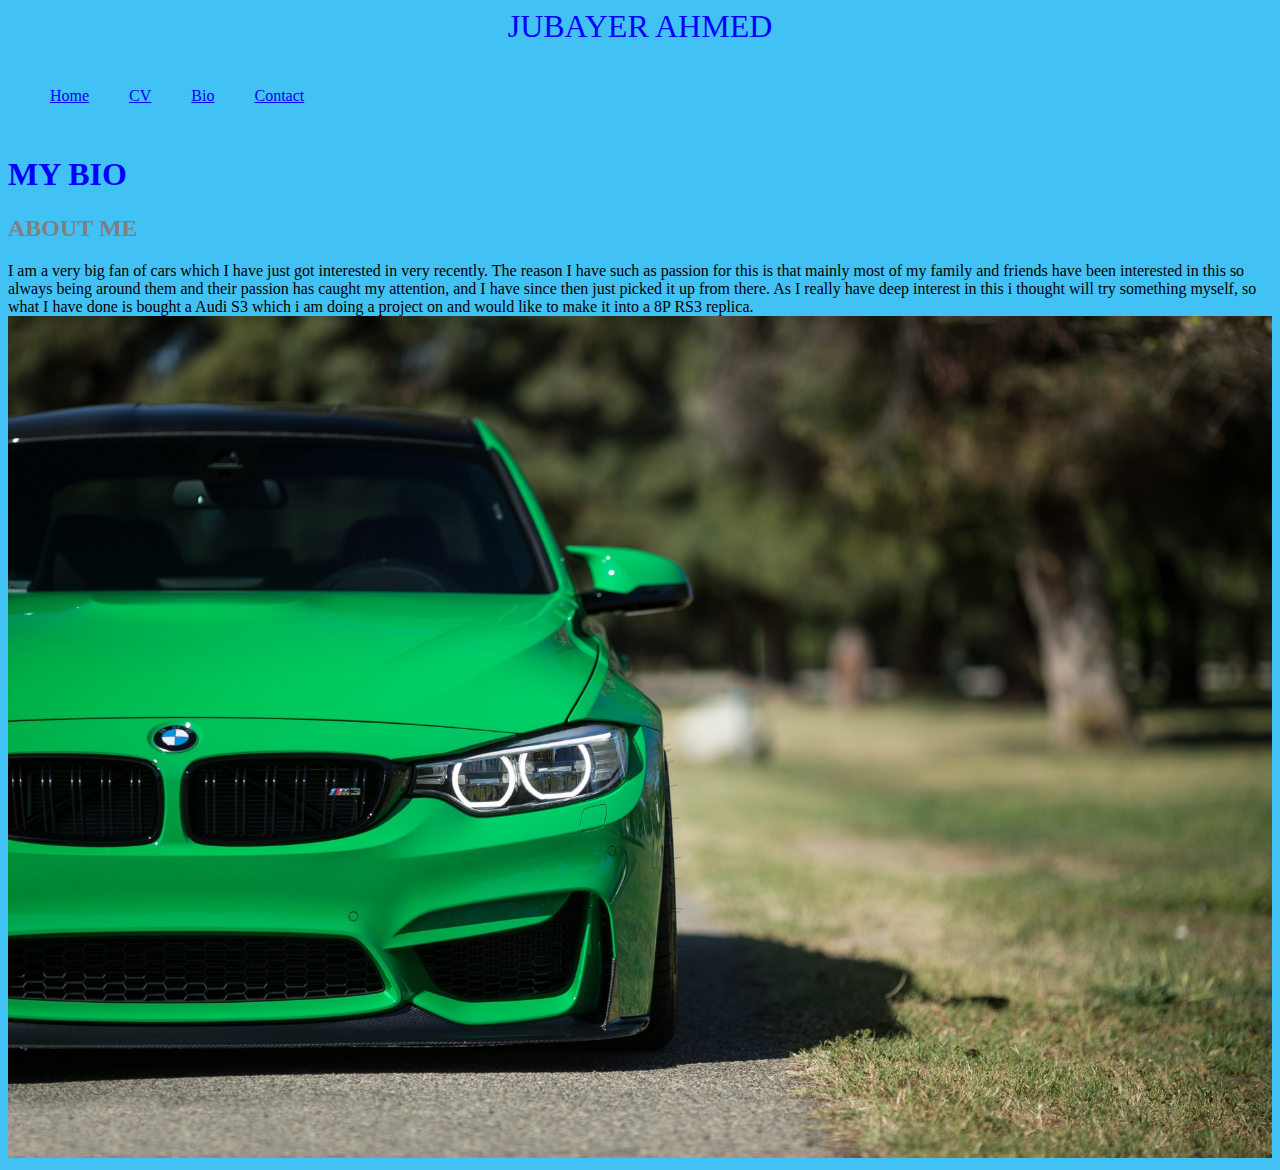
<file: bio.html>
<!DOCTYPE html>
<html>
  <head>
    <meta charset="utf-8">
    <title>index.html</title>
<link rel="stylesheet" href="CSS/stylesheet.css">
  </head>
  <body>
    <header>
      JUBAYER AHMED
    </header>
    <div class="wrapper">
      <ul class="topnav" >
        <li><a href="index.html">Home</a></li>
        <li><a href="cv.html">CV</a></li>
        <li><a href="bio.html">Bio</a></li>
        <li><a href="contact.html">Contact</a></li>

      </ul>
    </div>
    <text>
      <h1>
  MY BIO
</h1>
    </text>
      <text>
        <h2>
  ABOUT ME
        </h2>
        <main>
          I am a very big fan of cars which I have just got interested in very recently. The reason I have such as passion for this is that
          mainly most of my family and friends have been interested in this so always being around them and their passion
          has caught my attention, and I have since then just picked it up from there. As I really have deep interest in this i thought will try something
          myself, so what I have done is bought a Audi S3 which i am doing a project on and would like to make it into a 8P RS3 replica.

    </main>
    <img class = "img/img4" src="img/img4.jpg" >

  </body>
  <footer>

  </footer>
</html>
</file>
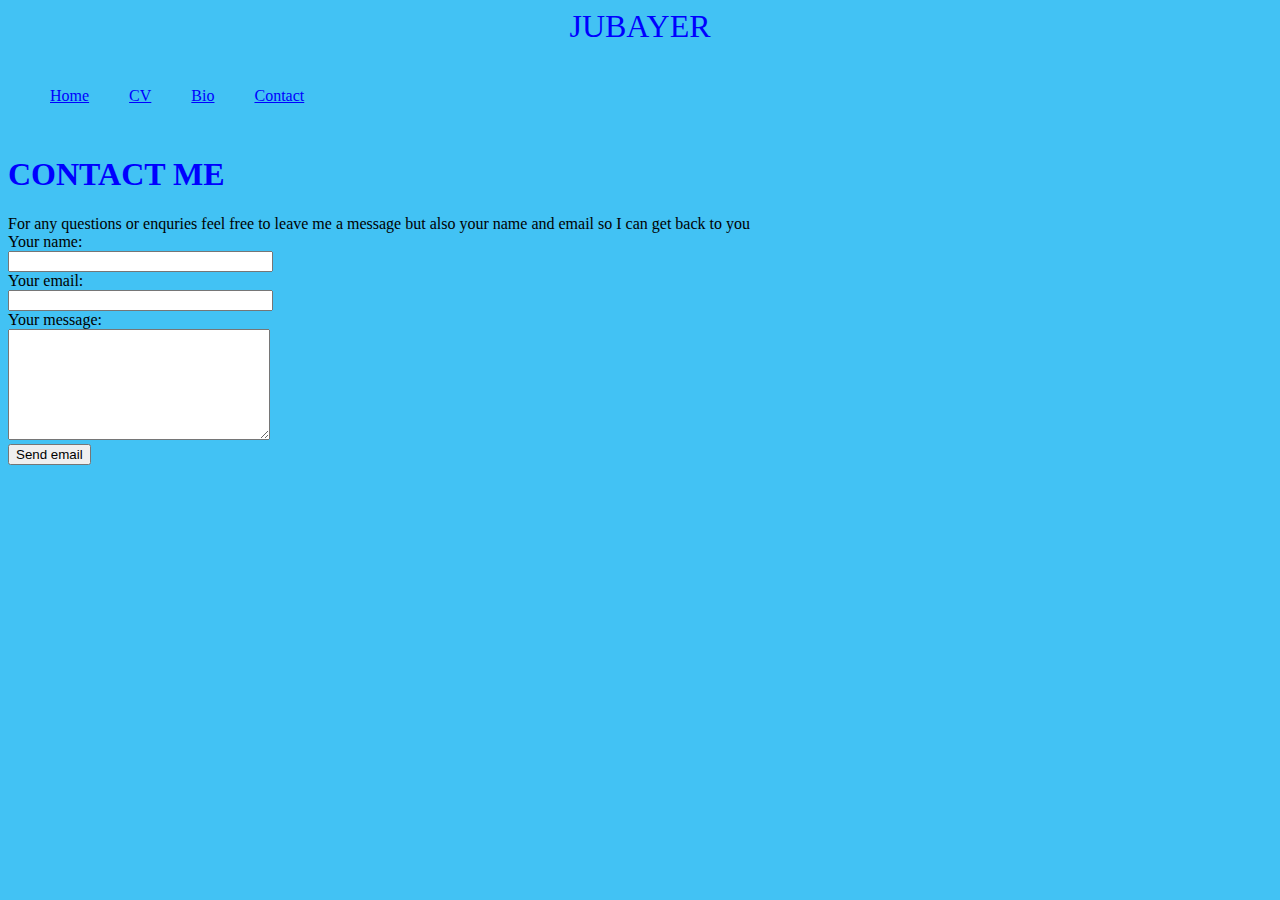
<file: contact.html>
<!DOCTYPE html>
<html>
  <head>
    <meta charset="utf-8">
    <title>index.html</title>
<link rel="stylesheet" href="CSS/stylesheet.css">
  </head>
  <body>
    <header>
      JUBAYER
    </header>
    <div class="wrapper">
      <ul class="topnav" >
        <li><a href="index.html">Home</a></li>
        <li><a href="cv.html">CV</a></li>
        <li><a href="bio.html">Bio</a></li>
        <li><a href="contact.html">Contact</a></li>

      </ul>
    </div>
<footer>

  <text>
    <h1>
  CONTACT ME
    </h1>
For any questions or enquries feel free to leave me a message but also your name and email so I can get back to you
  </text>

  <form id="contact_form" action="#" method="POST" enctype="multipart/form-data">
  	<div class="row">
  		<label for="name">Your name:</label><br />
  		<input id="name" class="input" name="name" type="text" value="" size="30" /><br />
  	</div>
  	<div class="row">
  		<label for="email">Your email:</label><br />
  		<input id="email" class="input" name="email" type="text" value="" size="30" /><br />
  	</div>
  	<div class="row">
  		<label for="message">Your message:</label><br />
  		<textarea id="message" class="input" name="message" rows="7" cols="30"></textarea><br />
  	</div>
  	<input id="submit_button" type="submit" value="Send email" />
  </form>
</file>
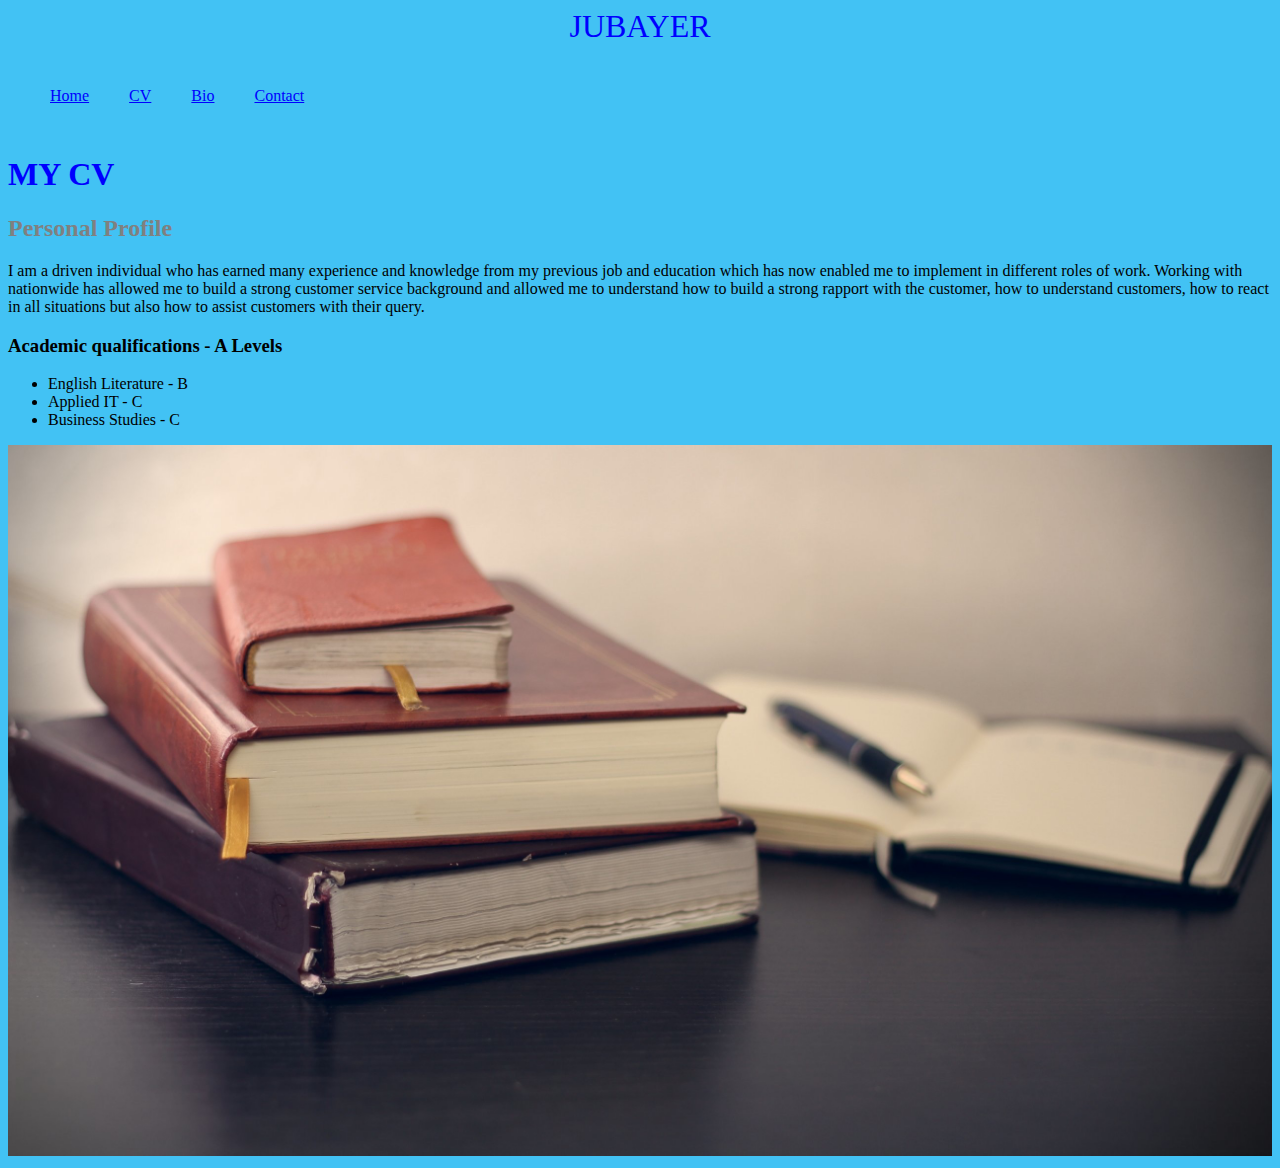
<file: cv.html>
<!DOCTYPE html>
<html>
  <head>
    <meta charset="utf-8">
    <title>index.html</title>
<link rel="stylesheet" href="CSS/stylesheet.css">
  </head>
  <body>
    <header>
      JUBAYER
    </header>
    <div class="wrapper">
      <ul class="topnav" >
        <li><a href="index.html">Home</a></li>
        <li><a href="cv.html">CV</a></li>
        <li><a href="index.html">Bio</a></li>
        <li><a href="index.html">Contact</a></li>

      </ul>
    </div>
    <text>
      <h1>
  MY CV
</h1>
    </text>
      <text>
        <h2>
    Personal Profile
        </h2>
        <main>
    I am a driven individual who has earned many experience and knowledge from my previous job and education which has now enabled me to implement in different roles of work. Working with nationwide has allowed me to build a strong customer service background and allowed me to understand how to build a strong rapport with the customer, how to understand customers, how to react in all situations but also how to assist customers with their query.
<h3>
Academic qualifications - A Levels
</h3>
    <ul>
    <li>English Literature - B</li>
    <li>Applied IT - C </li>
    <li>Business Studies - C</li>
    </ul>
      </text>

    </main>
    <img class = "img/img3" src="img/img3.jpg" >

  </body>
  <footer>

  </footer>
</html>
</file>
<file: CSS/stylesheet.css>
header {
  font-size: 2em;
  color: blue;
  text-align: center;
}

body {
  background-color: #42c2f4;
}

img {
  width: 100%;
}

ul.topnav {
  list-style-type: none;
  margin: 12px;
  padding: 10px;
  overflow: hidden;
  background-color: blue
  text-align: center;
}

ul.topnav li {
  float:left;
}

ul.topnav li a {
  display: inline-block;
  color: blue;
  margin: 20px;
}

main {
  color: black
}

h1 {
  color: blue

}
h2 {
  color: grey
}
</file>
